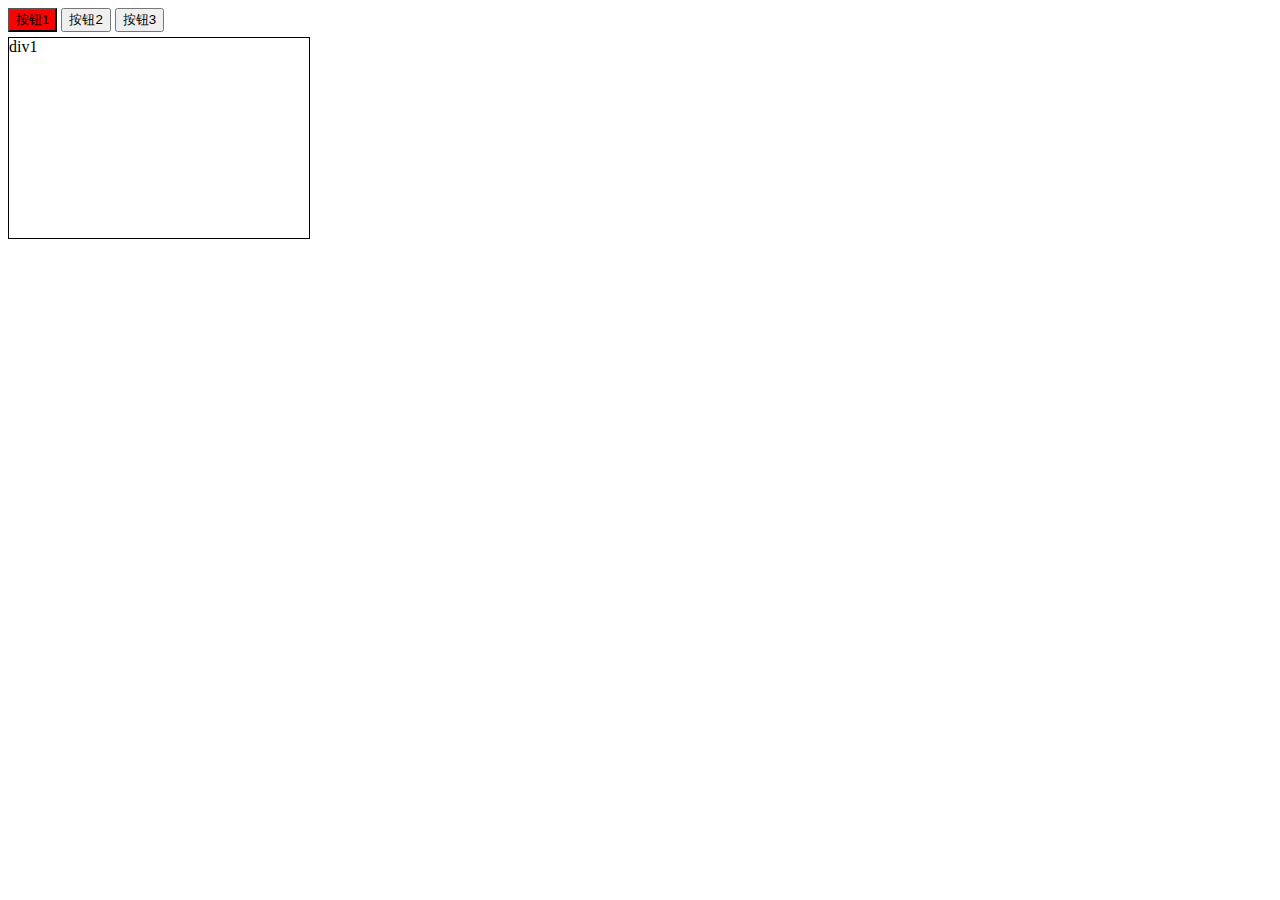
<file: 1.24/index.html>
<!DOCTYPE html>
<html>
<head>
	<meta charset="utf-8">
	<meta http-equiv="X-UA-Compatible" content="IE=edge,chrome=1">
	<title>Examples</title>
	<meta name="description" content="">
	<meta name="keywords" content="">
	<link href="" rel="stylesheet">
	<style type="text/css">
		.tab{  width:302px; margin-bottom: 20px; }
		.btn{ margin-bottom: 5px; }
		.btn input.active{  background: red; }
		.content div{width:300px; height: 200px; border: 1px solid #000; display: none; }
		.content div.showDiv{  display: block;  }
	</style>
</head>
<body>
	<div id="tab" class="tab">
		<div id="btn" class="btn">
			<input class="active" type="button" value="按钮1" />
			<input type="button" value="按钮2" />
			<input type="button" value="按钮3" />
		</div>
		
		<div id="content" class="content">
			<div class="showDiv">div1</div>
			<div>div2</div>
			<div>div3</div>
		</div>
	</div>
	<script type="text/javascript" src='js/tabs.js'></script>
	</script>
</body>
</html>
</file>
